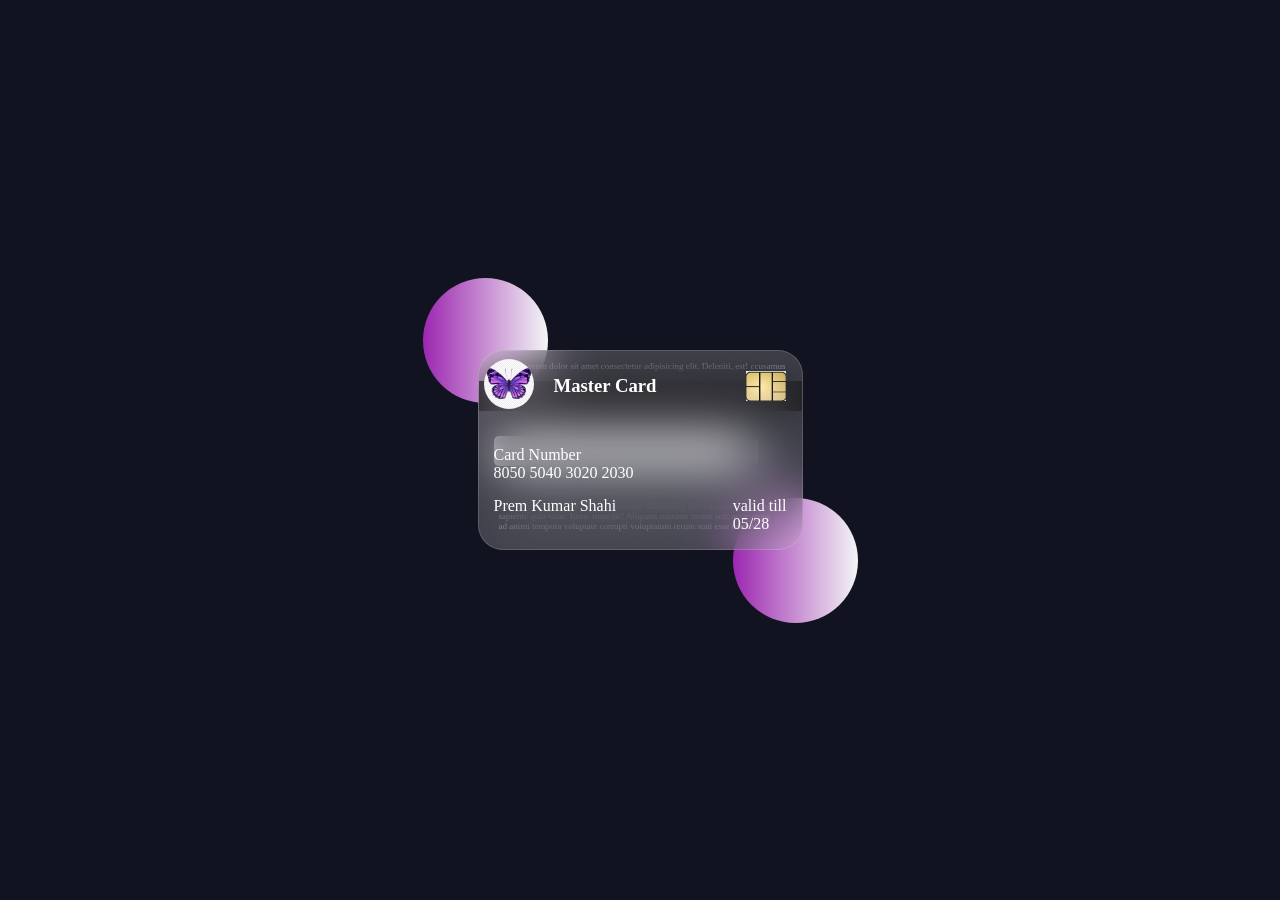
<file: flipping card/html/index.html>
<!DOCTYPE html>
<html lang="en">
<head>
    <meta charset="UTF-8">
    <meta name="viewport" content="width=device-width, initial-scale=1.0">
    <title>Flipping Card</title>
    <link rel="stylesheet" href="/flipping card/css/index.css">
</head>
<body>
    <main>
        <section>
            <div class="card_container">
                <div class="card">
                    <div class="details">
                        <div class="master"><img class="image" src="/ProfileCard/images/butterfly purple.jpg"></div>
                        <h3>Master Card</h3>
                        <img class="nano_sim" src="/flipping card/images/image.png">
                    </div>
                    <div class="number">
                        <span>Card Number</span><br>
                        <span>8050 5040 3020 2030</span>
                    </div>
                    <div class="name">
                        <span>Prem Kumar Shahi</span>
                        <div class="valid">
                            <span>valid till</span><br>
                            <span>05/28</span>
                        </div>
                    </div>
                </div>
                <div class="back_face">
                    <div class="random">Lorem ipsum dolor sit amet consectetur adipisicing elit. Deleniti, est! ccusamus</div>
                    <div class="blank"></div>
                    <div class="sign"><i>005</i></div>
                    <div class="last">Lorem ipsum dolor sit amet consectetur, adipisicing elit. Pariatur architecto sapiente quia vitae. Iusto, impedit? Aliquam maxime minus sed, accusamus ad animi tempora voluptate corrupti voluptatum rerum sunt esse earum!</div>
                </div>
            </div>
        </section>
    </main>
</body>
</html>
</file>
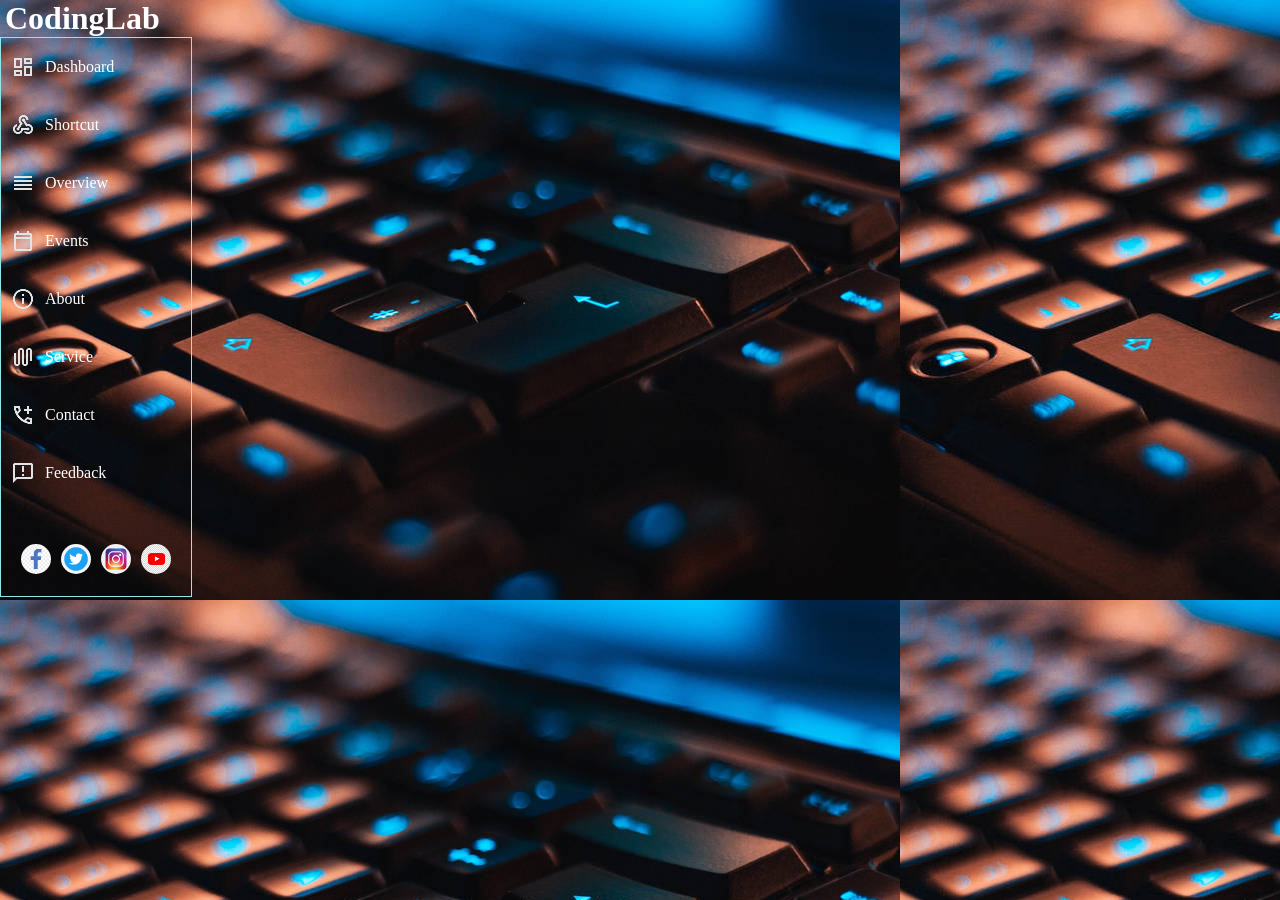
<file: Navigation_bar/html/index.html>
<!DOCTYPE html>
<html lang="en">
<head>
    <meta charset="UTF-8">
    <meta name="viewport" content="width=device-width, initial-scale=1.0">
    <title>Sidebar Menu</title>
    <link rel="stylesheet" href="/Navigation_bar/css/index.css">
</head>
<body>
    <h1>CodingLab</h1>
    <header class="sidebar">
        <nav class="bar"> <img class="dash" src="/Navigation_bar/images/dashboard_24dp_E3E3E3_FILL0_wght400_GRAD0_opsz24.png">Dashboard</nav>
        <nav class="bar"><img class="dash" src="/Navigation_bar/images/webhook_24dp_E3E3E3_FILL0_wght400_GRAD0_opsz24.png">Shortcut</nav>
        <nav class="bar"><img class="dash" src="/Navigation_bar/images/reorder_24dp_E3E3E3_FILL0_wght400_GRAD0_opsz24.png">Overview</nav>
        <nav class="bar"><img class="dash" src="/Navigation_bar/images/calendar_today_24dp_E3E3E3_FILL0_wght400_GRAD0_opsz24.png">Events</nav>
        <nav class="bar"><img class="dash" src="/Navigation_bar/images/info_24dp_E3E3E3_FILL0_wght400_GRAD0_opsz24.png">About</nav>
        <nav class="bar"><img class="dash" src="/Navigation_bar/images/nest_true_radiant_24dp_E3E3E3_FILL0_wght400_GRAD0_opsz24.png">Service</nav>
        <nav class="bar"><img class="dash" src="/Navigation_bar/images/add_call_24dp_E3E3E3_FILL0_wght400_GRAD0_opsz24.png">Contact</nav>
        <nav class="bar"><img class="dash" src="/Navigation_bar/images/feedback_24dp_E3E3E3_FILL0_wght400_GRAD0_opsz24.png">Feedback</nav>
        <div class="icon">
            <img class="social" src="/Navigation_bar/images/facebook.png">
            <img class="social" src="/ProfileCard/images/twitter.png">
            <img class="social" src="/ProfileCard/icon_images/images.jpeg">
            <img class="social" src="/ProfileCard/icon_images/youtube.png">
        </div>
    </header>
</body>
</html>
</file>
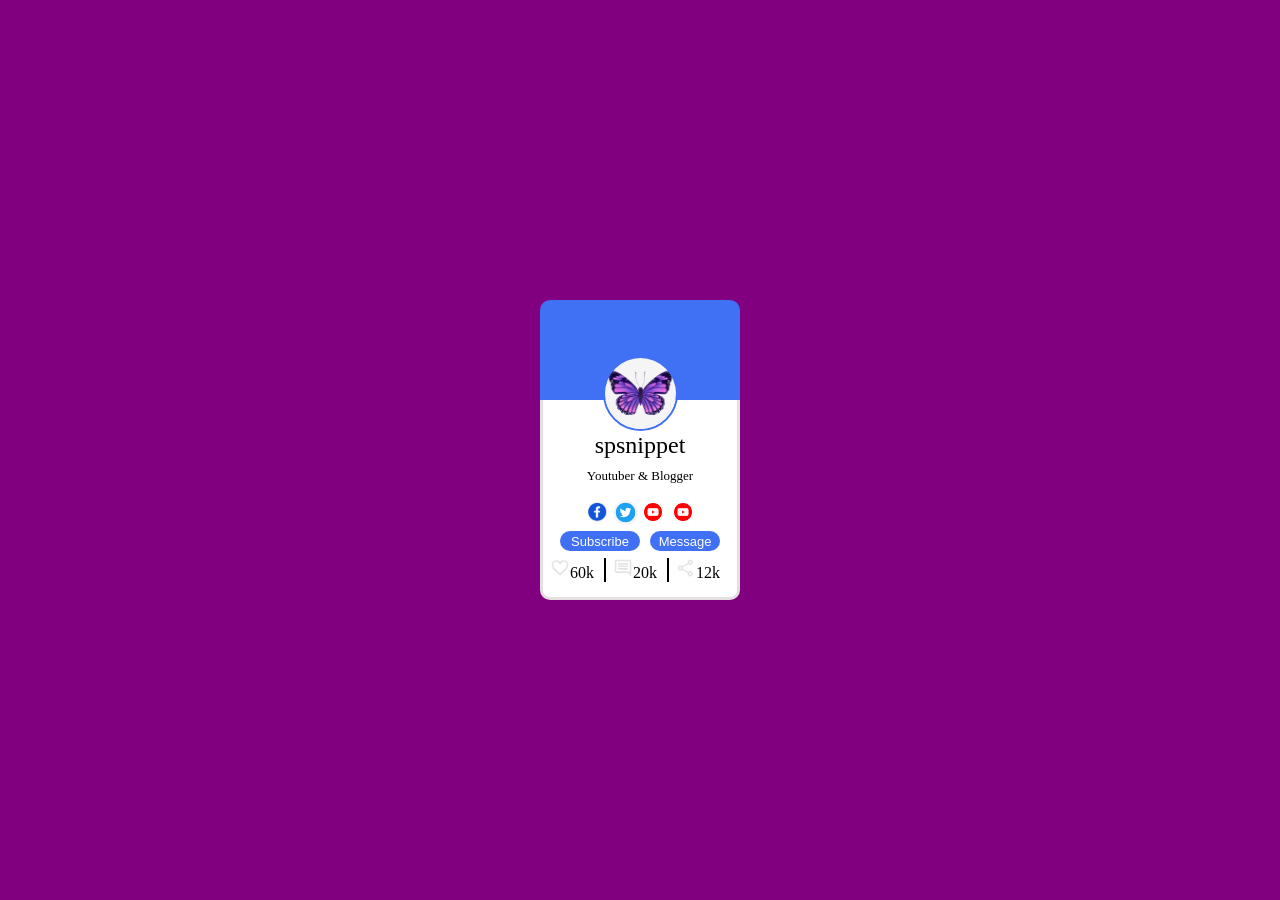
<file: ProfileCard/Html/index.html>
<!DOCTYPE html>
<html lang="en">
<head>
    <meta charset="UTF-8">
    <meta name="viewport" content="width=device-width, initial-scale=1.0">
    <title>Profile Card</title>
    <link rel="stylesheet" href="/ProfileCard/css/index.css">
</head>
<body>
    <main>
        <div class="blue_box">
            <div class="profile">
                <img class="profile_img" src="/ProfileCard/images/butterfly purple.jpg">
            </div>
        </div>
        <div class="box"><div class="Lab">spsnippet</div>
        <div class="work">Youtuber & Blogger</div>
            <div class="logo_container">
                <img id="facebook" class="logo" src="/ProfileCard/images/image.png">
                <img id="twitter" class="logo" src="/ProfileCard/images/twitter.png">
                <img id="youtube" class="logo" src="/ProfileCard/images/youtube-logo-youtube-icon-transparent-free-png.webp">
                <img id="youtube" class="logo" src="/ProfileCard/images/youtube-logo-youtube-icon-transparent-free-png.webp">
            </div>
            <!-- <div class="connect">
                <div class="subscribe">Subscribe</div>
                <div class="message">Message</div>
            </div> -->
            <button class="subscribe">Subscribe</button>
            <button class="message">Message</button>
            <div class="icon_container">
                <div class="interaction"> <img class="image" src="/ProfileCard/icon_images/favorite_24dp_E3E3E3_FILL0_wght400_GRAD0_opsz24.png">60k</div>
                <div class="interaction"><img class="image" src="/ProfileCard/images/comment_24dp_E3E3E3_FILL0_wght400_GRAD0_opsz24.png">20k</div>
                <div class="interaction"><img class="image" src="/ProfileCard/images/share_24dp_E3E3E3_FILL0_wght400_GRAD0_opsz24.png">12k</div>
            </div>
        </div>
    </main>
</body>
</html>
</file>
<file: flipping card/css/index.css>
* {
    margin: 0;
    padding: 0;
    box-sizing: border-box;
}

section {
    position: relative;
    height: 100vh;
    width: 100%;
    background: #121321;
    display: flex;
    justify-content: center;
    align-items: center;
    color: #fff;
    perspective: 1000px;
}

section::before {
    content: "";
    position: absolute;
    height: 125px;
    width: 125px;
    border-radius: 50%;
    transform: translate(-155px,-110px);
    background: linear-gradient(90deg,#9c27b0,#f3f5f5);
}

section::after {
    content: "";
    position: absolute;
    height: 125px;
    width: 125px;
    border-radius: 50%;
    transform: translate(155px,110px);
    background: linear-gradient(90deg,#9c27b0,#f3f5f5);
}


.card_container {
    position: relative;
    height: 200px;
    width: 325px;
    display: flex;
    flex-direction: column;
    flex-wrap: wrap;
    justify-content: center;
    align-items: center;
    transform-style: preserve-3d;
    z-index: 100;
    transition: 0.6s;
}
.card {
    position: absolute;
    height: 200px;;
    width: 325px;
    border-radius: 25px;
    backdrop-filter: blur(25px);
    background: rgba(255, 255, 255, 0.1);
    box-shadow: rgba(255, 255, 255, 0.25);
    border: 1px solid rgba(255, 255, 255, 0.1);
    backface-visibility: hidden;
}

.card_container :hover {
    transform: rotateY(180deg);
}
.details {
    padding: 5px;
    margin-top: 5px;
    height: 60px;
    width: 100%;
    display: flex;
    justify-content: space-between;
    align-items: center;
}
.image {
    height: 50px;
    width: 50px;
    border-radius: 100%;
    background: rgba(255, 255, 255, 0.1);

}

.nano_sim {
    height: 50px;
    width: 60px;
    padding: 10px;
}

h3 {
    padding-right: 60px;
}

.number {
    margin-top: 30px;
    margin-left: 15px;
}

.name {
    height: 40px;
    width: 100%;
    display: flex;
    padding-left: 15px;
    padding-right: 15px;
    justify-content: space-between;
    margin-top: 15px;
}


.back_face {
    position: absolute;
    height: 200px;;
    width: 325px;
    border-radius: 25px;
    backdrop-filter: blur(25px);
    background: rgba(255, 255, 255, 0.1);
    box-shadow: rgba(255, 255, 255, 0.25);
    border: 1px solid rgba(255, 255, 255, 0.1);
    z-index: -1;
}


.random {
    height: 30px;
    width: 100%;
    font-size: xx-small;

    display: flex;
    align-items: center;
    padding-left: 20px;
    flex-wrap: nowrap;
}

.blank {
    height: 30px;
    width: 100%;
    background-color: black;
}

.back_face .sign {
    display: flex;
    justify-content: flex-end;
    align-items: center;
    height: 30px;
    width: 75%;
    background-color: #fff;
    background: repeating-linear-gradient(
        #fff,
        #fff 3px,
        #efefef 0px,
        #efefef 9px
    );
    border-radius: 5px;
    margin: 25px 25px 5px 15px;
}

.sign i {
    color: black;
    padding: 4px 6px;
    font-size: 12px;
    margin-right: -22px;
    background: #fff;
}
.last {
    height: 50px;
    width: 87%;
    display: flex;
    justify-content: center;
    align-items: center;
    font-size: xx-small;
    margin: 25px 15px 20px 20px;
    
}
</file>
<file: Navigation_bar/css/index.css>
* {
    margin: 0;
    padding: 0;
    box-sizing: border-box;
}
body {
    background-image: url(/Navigation_bar/images/keyboard.jpg);
}

h1 {
    margin-left: 5px;
    color: white;
}

.sidebar {
    height: 560px;
    width: 15%;
    color: white;
    border: 1px solid rgb(145, 231, 231);
    display: flex;
    flex-direction: column;
    justify-content: space-around;
    
}
.dash {
    margin-right: 10px;
}

.bar:hover {
    border-bottom: 1px solid aqua;
}
.bar {
    display: flex;
    align-items: center;
    margin-left: 10px;
}
.icon {
    margin-left: 15px;
    height: 60px;
    width: 20px;
    margin-left: 20px;
    display: flex;
    justify-content: space-evenly;
    align-items: center;

}

.social {
    display: flex;
    justify-content: center;
    height: 30px;
    width: 60px;
    margin-right: 10px;
    margin-top: 20px;
    border-radius: 50%;
}
</file>
<file: ProfileCard/css/index.css>
* {
    margin: 0;
    padding: 0;
    box-sizing: border-box;
}

body {
    display: flex;
    justify-content: center;
    align-items: center;
    height: 100vh;
    background-color: purple;
}
.blue_box {
    height: 100px;
    width: 200px;
    border: 2px 2px 0px 2px;
    border-color: #4070f4;
    border-style: solid;
    background-color: #4070f4;
    background-color: #4070f4;
    border-radius: 10px 10px 0px 0px;
    margin: 0px;
    padding: 0px;
}

.profile {
    height: 180px;
    width: 100%;
    display: flex;
    justify-content: center;
    align-items: center;
    
}

.profile_img {
    height: 75px;
    width: 75px;
    border-radius: 100px;
    background-color: #4070f4;
    border: 2px solid #4070f4;
}



.box {
    height: 200px;
    width: 200px;
    border-top: 0px;
    border: 0px 2px 2px 2px;
    border-style: solid;
    border-color: rgb(228, 224, 224);
    margin: 0px;
    padding: 0px;
    background-color: white;
    border-radius: 0px 0px 10px 10px;
    display: flex;
    flex-wrap: wrap;
    justify-content: center;
    align-items: center;
}


.Lab {
    margin-top: 30px;
    margin-bottom: 5px;
    padding: 0px;
    font-size: x-large;
}
.work {
    margin-bottom: 5%;
    padding: 0px;
    font-size: small;
}

.logo_container {
    width: 100%;
    display: flex;
    justify-content: center;
    align-items: center;
}
.logo {
    height: 30px;
    width: 30px;
    border-radius: 150px;
}

#twitter {
    border-radius: 300px;
    height: 25px;
    width: 25px;
}
.connect {
    height: 25px;
    width: 100%;
    display: flex;
    justify-content: center;
    align-items: center;
}

.subscribe {
    height: 20px;
    width: 80px;
    margin-right: 10px;
    display: flex;
    justify-content: center;
    align-items: center;
    border-radius: 50px;
    font-size: small;
    color: #fff;
    background-color: #4070f4;
    border-style: none;
    cursor: pointer
}

.message {
    height: 20px;
    width: 70px;
    display: flex;
    justify-content: center;
    align-items: center;
    border-radius: 50px;
    font-size: small;
    color: #fff;
    background-color: #4070f4;
    border-style: none;
    cursor: pointer;
}

.subscribe:hover{
    background-color: #0e4bf1;
}

.message:hover {
    background-color: #0e4bf1;
}
.icon_container {
    height: 40px;
    width: 100%;
    display: flex;
    justify-content: space-evenly;
    align-items: center;
    padding-top: 10px;
    padding-bottom: 20px;
}

.image {
    height: 20px;
}

.interaction {
   color: black;
   padding-right: 10px;
   border-right: 2px solid black;
}

.icon_container :last-child {
    border: none;
}
</file>
